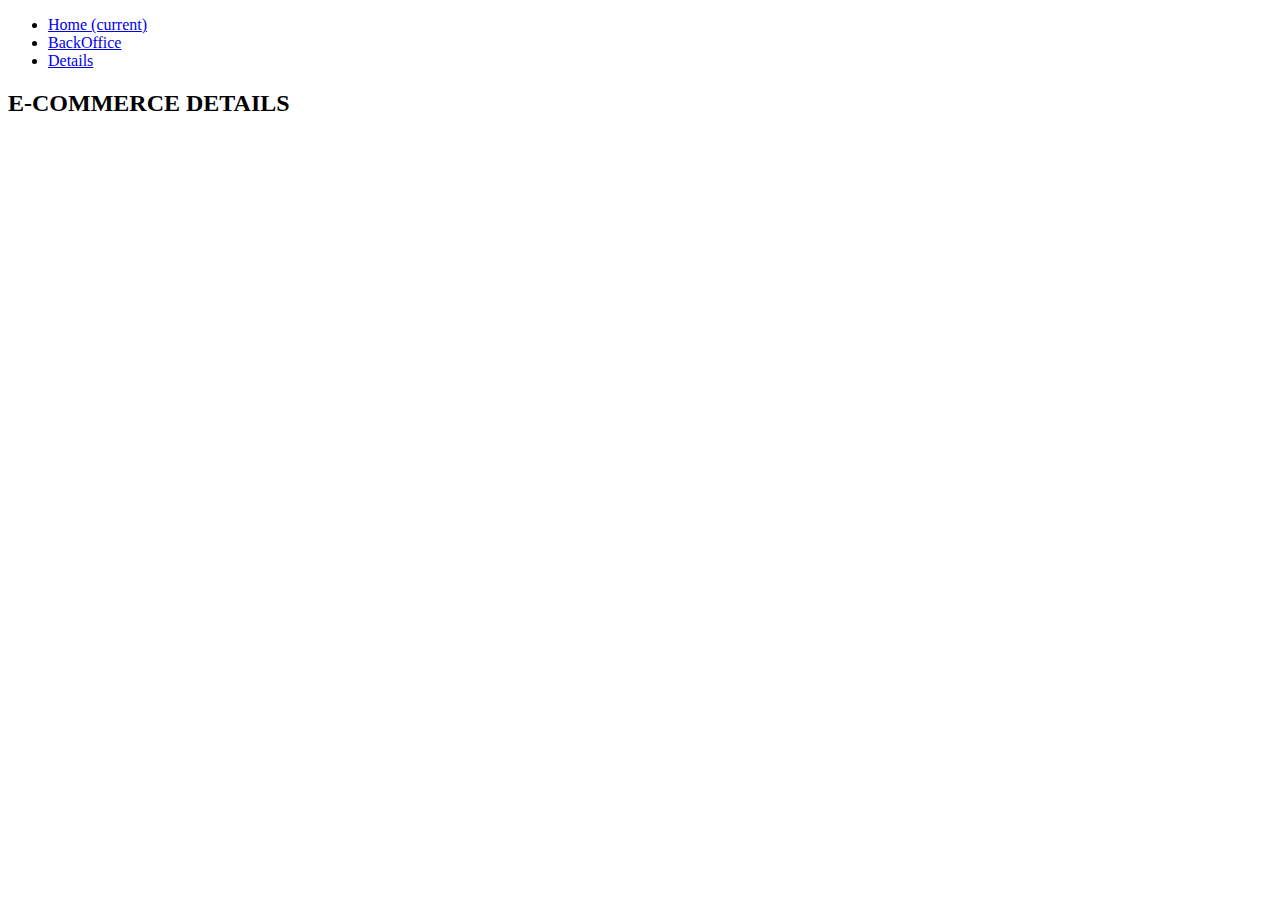
<file: D8Ok/details.html>
<!DOCTYPE html>
<html lang="en">

<head>
  <meta charset="utf-8" />
  <meta name="viewport" content="width=device-width, initial-scale=1, shrink-to-fit=no" />
  <meta http-equiv="X-UA-Compatible" content="IE=edge">
  <link rel="stylesheet" href="https://cdn.jsdelivr.net/npm/bootstrap@4.6.1/dist/css/bootstrap.min.css"
    integrity="sha384-zCbKRCUGaJDkqS1kPbPd7TveP5iyJE0EjAuZQTgFLD2ylzuqKfdKlfG/eSrtxUkn" crossorigin="anonymous" />
  <title>E-COMMERCE DETAILS ITEM</title>
</head>

<body>
  <!--NavBar-->
  <nav class="navbar navbar-expand-lg navbar-dark bg-dark">
    <div class="collapse navbar-collapse" id="navbarSupportedContent">
      <ul class="navbar-nav mr-auto">
        <li class="nav-item">
          <a class="nav-link" href="./index.html">Home <span class="sr-only">(current)</span></a>
        </li>
        <li class="nav-item">
          <a class="nav-link" href="./backoffice.html">BackOffice</a>
        </li>
        <li class="nav-item active">
          <a class="nav-link" href="#">Details</a>
        </li>
      </ul>
    </div>
  </nav>

  <!--Titolo-->
  <h2 class="text-center mt-4">E-COMMERCE DETAILS</h2>

  <!--Container prodotti-->
  <div class="container">

  </div>

  <script src="https://cdn.jsdelivr.net/npm/jquery@3.5.1/dist/jquery.slim.min.js"
    integrity="sha384-DfXdz2htPH0lsSSs5nCTpuj/zy4C+OGpamoFVy38MVBnE+IbbVYUew+OrCXaRkfj"
    crossorigin="anonymous"></script>
  <script src="https://cdn.jsdelivr.net/npm/bootstrap@4.6.1/dist/js/bootstrap.bundle.min.js"
    integrity="sha384-fQybjgWLrvvRgtW6bFlB7jaZrFsaBXjsOMm/tB9LTS58ONXgqbR9W8oWht/amnpF"
    crossorigin="anonymous"></script>

  <script>
    const eventId = new URLSearchParams(window.location.search).get(
      "eventId"
    );

    const container = document.querySelector(".container")
    //Funzione per i dettagli del prodotto

    //recupero dati con fetch
    const detailsPage = async () => {
      try {

        let detailsId = await fetch('https://striveschool-api.herokuapp.com/api/product/' + eventId,
          {
            headers: {
              Authorization:
                "Bearer eyJhbGciOiJIUzI1NiIsInR5cCI6IkpXVCJ9.eyJfaWQiOiI2NDJkYWRhZGIxNGE1MTAwMTQ2NjQwMDYiLCJpYXQiOjE2ODA4OTI2OTAsImV4cCI6MTY4MjEwMjI5MH0.zZKWxE1PcFiJmN7mtF-9J-t0kKYxcJb_zrYWuWZtbzM",
              "Content-type": "application/json",
            },
          }
        )
        //Se recupero correttamente creo card
        if (detailsId.ok) {
          let detailsForDisplay = await detailsId.json()
          console.log(detailsForDisplay)

          container.innerHTML = `
        <div class="card mt-5">
        <img src="${detailsForDisplay.imageUrl}" class="img-fluid text-center" alt="..." style="width: 100px"
        <div class="card-body">
        <h5 class="card-title">${detailsForDisplay.brand}</h5>
        <p class="card-text">${detailsForDisplay.name}</p>
        <p class="card-text">${detailsForDisplay.description}</p>
        <p class="card-text">${detailsForDisplay.price}</p>
        </div>
        </div>
    `
          //Errore
        } else {
          alert("SOMETHING WENT WRONG")
        }

      } catch (error) {
        console.log(error)
      }
    }


    window.onload = () => {
      console.log(eventId);
      if (eventId) {
        detailsPage()
      }
    };
  </script>
</body>

</html>
</file>
